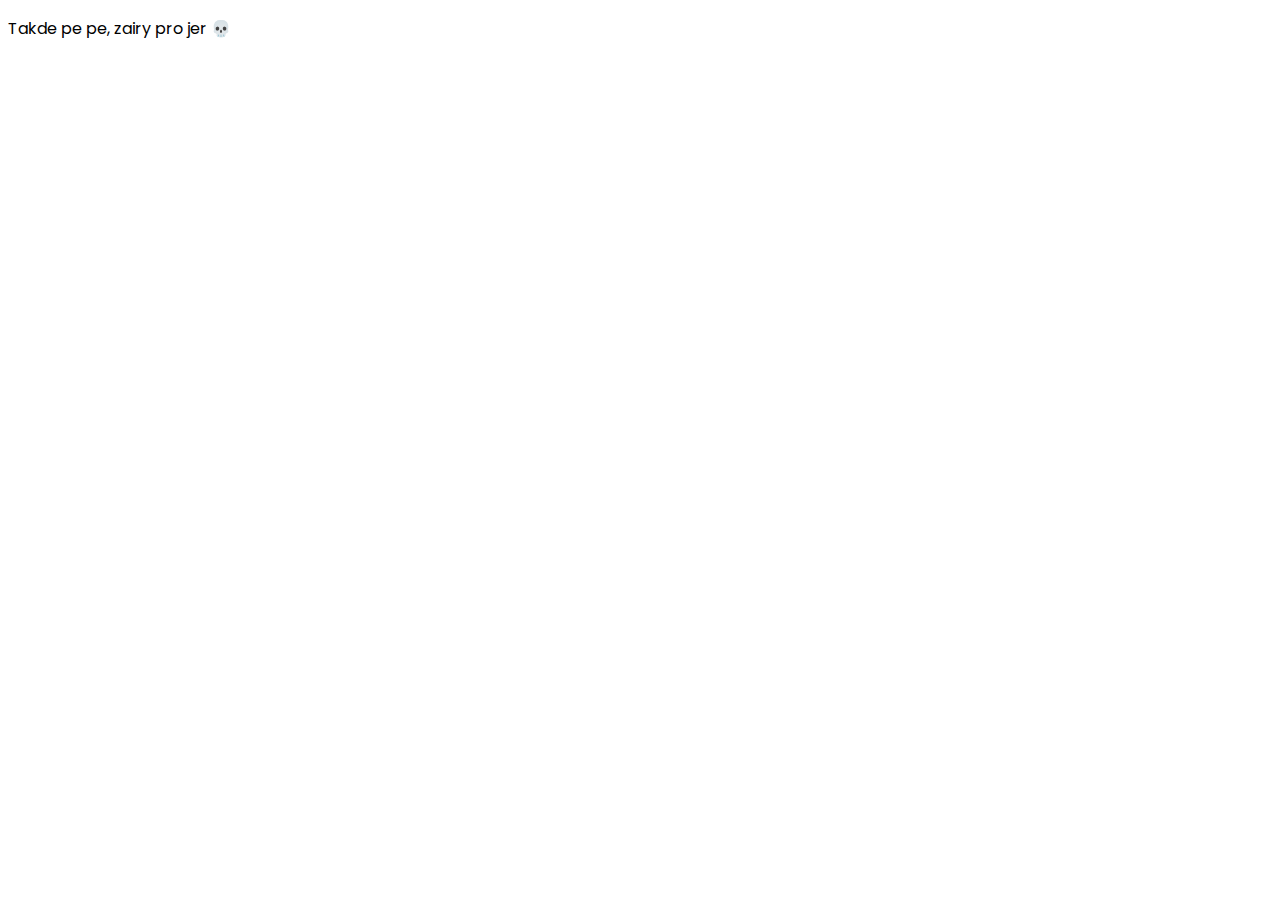
<file: about.html>
<!DOCTYPE html>
<html>

<head>
  <link href="style.css" rel="stylesheet">
  <meta charset="UTF-8">
  <meta name="viewport" content="width=device-width, initial-scale=1">
  <title>about!</title>
</head>
<body>
  <p>Takde pe pe, zairy pro jer 💀</p>
</body>

</html>
</file>
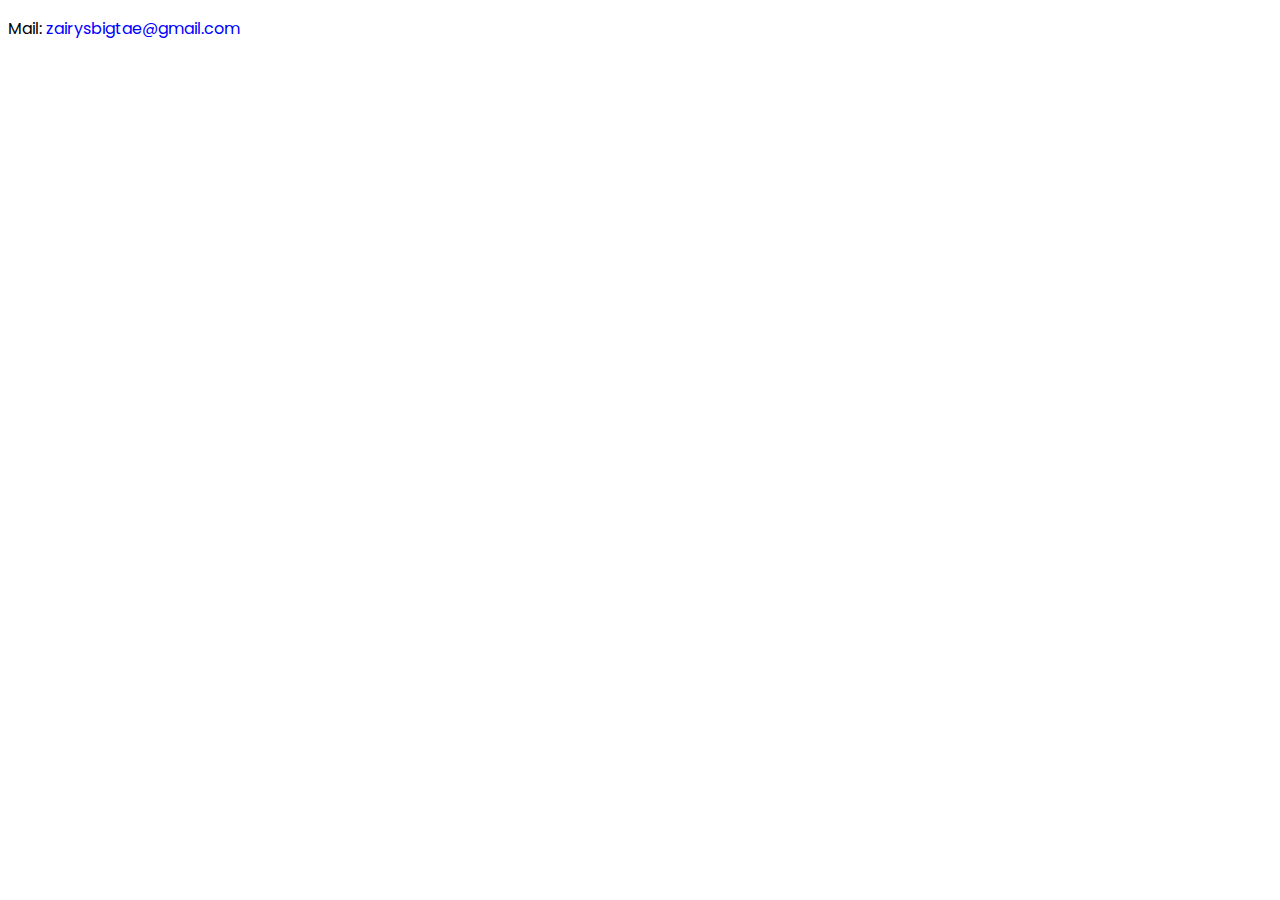
<file: contacts.html>
<!DOCTYPE html>
<html>

<head>
  <meta charset="UTF-8">
  <meta name="viewport" content="width=device-width, initial-scale=1">
  <link rel="stylesheet" href="style.css">
  <title>contacts</title>
</head>
<body>
  <p>Mail: <a class="Mail" href="mailto:zairysbigtae@gmail.com">zairysbigtae@gmail.com</a></p>
</body>

</html>
</file>
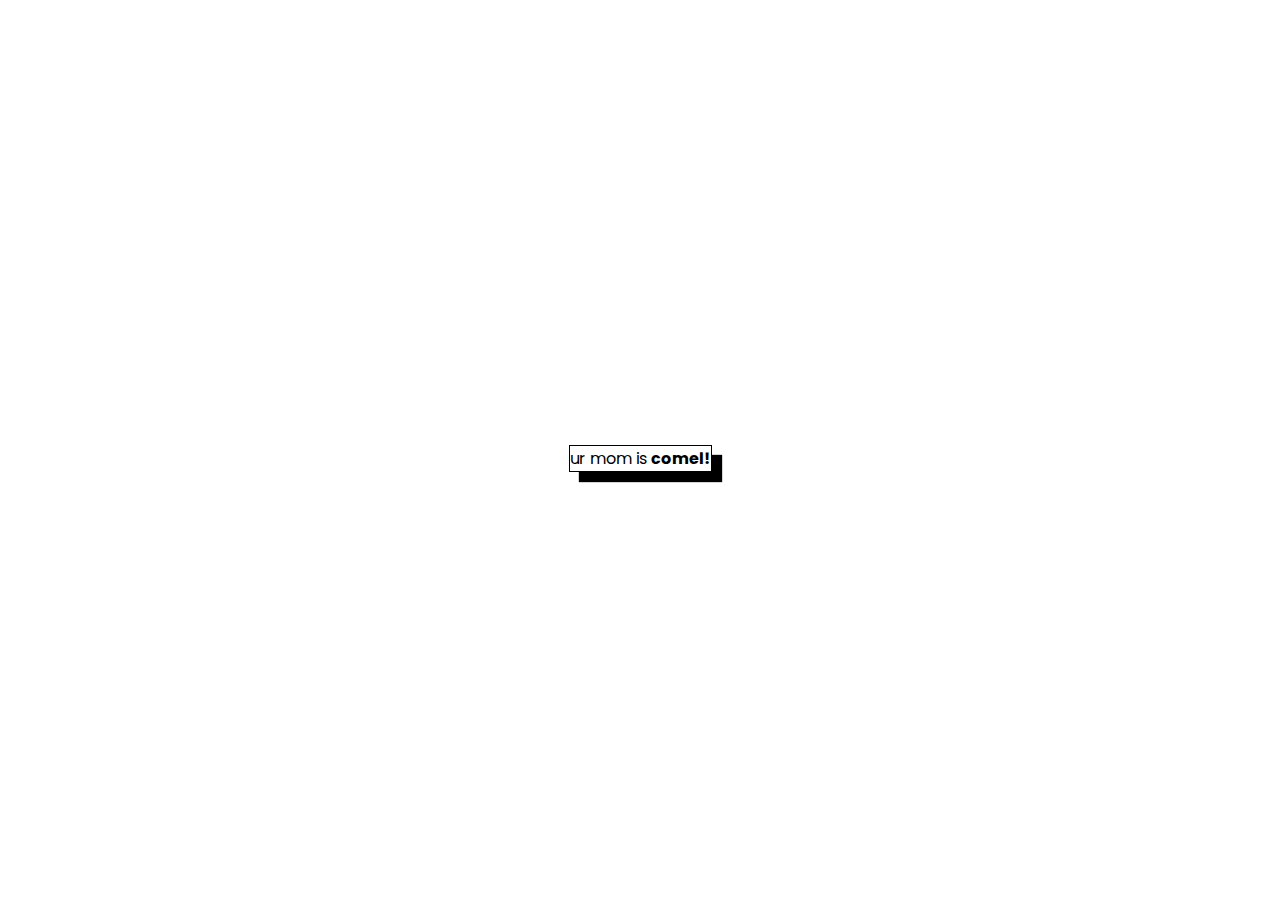
<file: u-mom.html>
<head>
  <link href="style.css" rel="stylesheet">
  <meta name="viewport" content="width=device-width, initial-scale=1.0">
  <title> ur mom 😂 </title>
</head>
<body class="u-mom">
  <p class="box"> ur mom is <a class="compliments">comel!</a></p>
  <script src="main.js"></script>
</body>
</file>
<file: style.css>
@import url('https://fonts.googleapis.com/css2?family=Kode+Mono&family=Poppins:ital,wght@0,100;0,200;0,300;0,400;0,500;0,600;0,700;0,800;0,900;1,100;1,200;1,300;1,400;1,500;1,600;1,700;1,800;1,900&display=swap');

.links {
  position: relative;
  left: 10px;
  bottom: 10px;
  font-family: "poppins";
  text-decoration: none;
  color: black;
  font-weight: normal;
  font-style: italic;
  font-size: 20px;
}
.ZaiTech-logo {
  position: relative;
  clip-path: circle(50%);
  width: 40px;
  top: 4px;
}
.line {
  position: relative;
  left: -8px;
  border-bottom: 1px solid black;
  width: 103%;
}
.contacts {
  position: relative;
  left: 25px;
}
.ur-mom {
  position: relative;
  left: 40px;
}
.undertale {
  left: 55px;
}
.compliments {
  font-family: "poppins";
  font-weight: bold;
}
.u-mom {
  display: flex;
  height: 100vh;
  justify-content: center;
  align-items: center;
}
@keyframes adjust {
  from {
    width: 1px;
    font-size: 0.1px;
  }
  to {
    width: 120px;
  }
}
.box {
  border: 1px solid black;
  box-shadow: 10px 10px 1px;
  animation: adjust 1s linear 1;
  white-space: none;
}
.border {
  display: flex;
  position: relative;
  right: 3px;
  border: 2px solid black;
  height: 100vh;
  width: 100vw;
  border-radius: 2%;
  justify-content: center;
  align-items: center;
}
@media (orientation: portrait) {
  .border {
    right: 8px;
  }
}
.clickUrMom {
  position: relative;
  font-family: "Poppins";
  font-weight: 500;
  width: 170px;
  text-align: center;
  height: 100px;
  font-size: 20px;
}

body {
  font-family: "poppins";
}
.Mail {
  color: blue;
  text-decoration: none;
  cursor: none;
}
.Mail:hover {
  animation: link 1s linear 1;
}
@keyframes link {
  from {
    text-decoration: none;
    opacity: 0.1;
  } to {
    text-decoration: underline;
    opacity: 1;
  }
}
</file>
